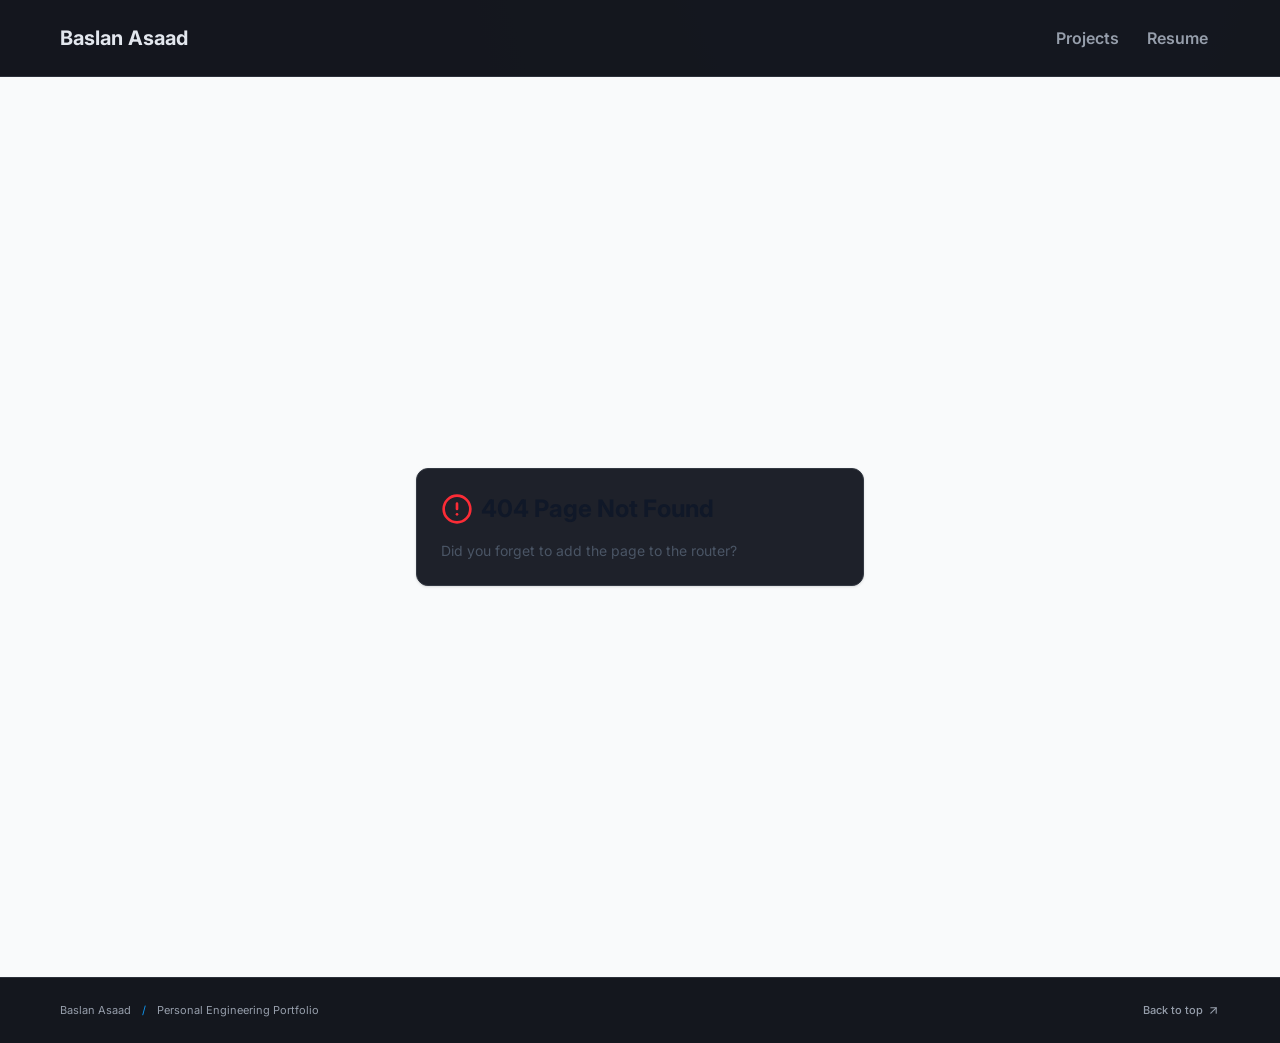
<file: index.html>
<!DOCTYPE html>
<html lang="en">
  <head>
    <!-- Google tag (gtag.js) -->
    <script async src="https://www.googletagmanager.com/gtag/js?id=G-X1XD92QFHP"></script>
    <script>
      // Only the public website may send events to the live property.
      window['ga-disable-G-X1XD92QFHP'] = !['baslan.dev', 'www.baslan.dev'].includes(window.location.hostname);
      window.dataLayer = window.dataLayer || [];
      function gtag(){dataLayer.push(arguments);}
      if (!window['ga-disable-G-X1XD92QFHP']) {
        gtag('js', new Date());
        gtag('config', 'G-X1XD92QFHP');
      }
    </script>
    <!-- End Google tag -->
    <meta charset="UTF-8" />
    <meta name="viewport" content="width=device-width, initial-scale=1.0, maximum-scale=1" />
    
    
    <meta name="robots" content="index, follow" />
    
    
    
    
    
    
    <link rel="icon" type="image/svg+xml" href="/favicon.svg?v=aurora" />
    <link rel="preconnect" href="https://fonts.googleapis.com">
    <link rel="preconnect" href="https://fonts.gstatic.com" crossorigin>
    <script type="module" crossorigin src="/assets/index-BkwrUGfi.js"></script>
    <link rel="stylesheet" crossorigin href="/assets/index-B_U7H2mW.css">
      
    
    
    
    
    
    
    
    
    
    
    
    
    
    
    
    
    
    
    
    
    
    
    
      <title>Baslan Asaad - Engineering Portfolio</title>
    <meta name="description" content="Explore Baslan&#39;s collection of projects." />
    <link rel="canonical" href="https://baslan.dev/" />
    <meta property="og:type" content="website" />
    <meta property="og:title" content="Baslan Asaad - Engineering Portfolio" />
    <meta property="og:description" content="Explore Baslan&#39;s collection of projects." />
    <meta property="og:url" content="https://baslan.dev/" />
    <meta property="og:image" content="https://baslan.dev/social/home.gif?v=51b712455f2e" />
    <meta property="og:image:secure_url" content="https://baslan.dev/social/home.gif?v=51b712455f2e" />
    <meta property="og:image:type" content="image/gif" />
    <meta property="og:image:width" content="1200" />
    <meta property="og:image:height" content="627" />
    <meta property="og:image:alt" content="The Baslan Asaad portfolio homepage, with its live project cards." />
    <meta property="og:image" content="https://baslan.dev/social/home.png?v=51b712455f2e" />
    <meta property="og:image:secure_url" content="https://baslan.dev/social/home.png?v=51b712455f2e" />
    <meta property="og:image:type" content="image/png" />
    <meta property="og:image:width" content="1200" />
    <meta property="og:image:height" content="627" />
    <meta property="og:image:alt" content="The Baslan Asaad portfolio homepage, with its live project cards." />
    <meta name="twitter:card" content="summary_large_image" />
    <meta name="twitter:title" content="Baslan Asaad - Engineering Portfolio" />
    <meta name="twitter:description" content="Explore Baslan&#39;s collection of projects." />
    <meta name="twitter:image" content="https://baslan.dev/social/home.png?v=51b712455f2e" />
    <meta name="twitter:image:alt" content="The Baslan Asaad portfolio homepage, with its live project cards." />
  </head>
  <body>
    <div id="root"></div>
  </body>
</html>
</file>
<file: assets/index-B_U7H2mW.css>
@import"https://fonts.googleapis.com/css2?family=DM+Mono:wght@400;500&family=Inter:wght@400;500;600;700&display=swap";.aurora-loader{position:absolute;inset:0;display:flex;flex-direction:column;align-items:center;justify-content:center;gap:20px;pointer-events:none}.aurora-loader-orb{position:relative;width:72px;height:72px}.aurora-loader-halo{position:absolute;inset:-20px;border-radius:50%;background:radial-gradient(ellipse at 30% 40%,hsl(var(--primary) / .3),transparent 65%),radial-gradient(ellipse at 70% 60%,hsl(var(--accent) / .16),transparent 65%);filter:blur(15px)}.aurora-loader-ring{position:relative;display:block;width:100%;height:100%;overflow:visible;animation:aurora-loader-turn 1.8s linear infinite}.aurora-loader-arc{stroke-dasharray:12 138.8;animation:aurora-loader-sweep 1.8s cubic-bezier(.45,0,.55,1) infinite}.aurora-loader-bloom{filter:blur(4px);opacity:.65}.aurora-loader-label{font-family:var(--app-font-mono);font-size:10px;letter-spacing:.12em;text-transform:uppercase;color:hsl(var(--muted-foreground))}@keyframes aurora-loader-turn{to{transform:rotate(360deg)}}@keyframes aurora-loader-sweep{0%{stroke-dasharray:12 138.8;stroke-dashoffset:0}50%{stroke-dasharray:105 45.8;stroke-dashoffset:-25}to{stroke-dasharray:12 138.8;stroke-dashoffset:-150.8}}@media(prefers-reduced-motion:reduce){.aurora-loader-ring,.aurora-loader-arc{animation:none!important}.aurora-loader-arc{stroke-dasharray:105 45.8}}.particle-field{position:relative;width:100%;height:100%;overflow:hidden;background-image:radial-gradient(ellipse at 40% 45%,color-mix(in srgb,var(--particle-tint) 11%,transparent),transparent 70%)}.particle-field-dot{position:absolute;border-radius:50%;background:var(--particle-color);box-shadow:0 0 7px var(--particle-color);animation:particle-field-drift var(--particle-duration) ease-in-out var(--particle-delay) infinite alternate}@keyframes particle-field-drift{0%{transform:translate(-3px,7px);opacity:.2}45%{opacity:.9}to{transform:translate(7px,-12px);opacity:.4}}@media(prefers-reduced-motion:reduce){.particle-field-dot{animation:none}}.td svg{--td-line: hsl(var(--border))}.td-ring{fill:none;stroke:hsl(var(--accent));stroke-width:1.5;transform-box:fill-box;transform-origin:center;opacity:0;animation:td-ring 8s linear infinite;filter:drop-shadow(0 0 4px hsl(var(--accent) / .8))}.td-ring2{animation-delay:.5s}@keyframes td-ring{0%,87%{opacity:0;transform:scale(.4)}88%{opacity:.9}to{opacity:0;transform:scale(3)}}.td-link{stroke-width:1.5;stroke-dasharray:3 5;animation:td-flow 1s linear infinite}@keyframes td-flow{to{stroke-dashoffset:-8}}.td-block{fill:hsl(var(--primary) / .22);stroke:hsl(var(--primary))}.td-squeeze .td-block{animation:td-pk 8s linear infinite}@keyframes td-pk{0%,22%{fill:hsl(var(--primary) / .22);stroke:hsl(var(--primary));filter:none}34%,to{fill:hsl(var(--accent) / .4);stroke:hsl(var(--accent));filter:drop-shadow(0 0 6px hsl(var(--accent) / .9))}}.td-tick{stroke:hsl(var(--primary) / .6);stroke-width:1}.td-squeeze .td-tick{animation:td-tick-color 8s linear infinite}@keyframes td-tick-color{0%,22%{stroke:hsl(var(--primary) / .6)}34%,to{stroke:hsl(var(--accent) / .8)}}.td-sd{fill:hsl(var(--primary) / .08);stroke:hsl(var(--primary) / .6)}.td-contact{fill:hsl(var(--primary) / .5)}.td-label{font:500 11px var(--app-font-mono);letter-spacing:.1em;fill:hsl(var(--foreground) / .9)}.td-note{font:400 12px var(--app-font-sans);fill:hsl(var(--muted-foreground))}.td-static{display:none}.td-static .td-block{fill:hsl(var(--accent) / .3);stroke:hsl(var(--accent))}.td-static .td-tick{stroke:hsl(var(--accent) / .6)}.td-sat{fill:none;stroke:hsl(var(--primary) / .7);stroke-width:1.4}.td-sat .td-body{fill:hsl(var(--primary) / .08);stroke:hsl(var(--primary));animation:td-onboard 8s linear infinite}@keyframes td-onboard{0%,20%,48%,to{fill:hsl(var(--primary) / .08);filter:none}30%,38%{fill:hsl(var(--accent) / .13);filter:drop-shadow(0 0 5px hsl(var(--accent) / .35))}}.td-mob{display:none}.td-move,.tdm-move,.td-squeeze{transform-box:fill-box}.td-squeeze{transform-origin:center;animation:td-squeeze 8s linear infinite}@keyframes td-squeeze{0%,20%{transform:scaleX(1)}38%,to{transform:scaleX(.3)}}.td-move{animation:td-move 8s linear infinite}@keyframes td-move{0%{transform:translate(0);opacity:0}6%{transform:translate(0);opacity:1}20%,40%{transform:translate(198px);opacity:1}88%{transform:translate(538px);opacity:1}96%,to{transform:translate(538px);opacity:0}}.tdm-move{animation:td-move-v 8s linear infinite}@keyframes td-move-v{0%{transform:translate(0);opacity:0}6%{transform:translate(0);opacity:1}20%,40%{transform:translateY(156px);opacity:1}88%{transform:translateY(352px);opacity:1}96%,to{transform:translateY(352px);opacity:0}}@media(max-width:639px){.td-desk{display:none}.td-mob{display:block}}@media(prefers-reduced-motion:reduce){.td-anim{display:none}.td-link,.td-sat .td-body{animation:none;filter:none}.td-static{display:inline}}.cubesat-connection-pulse{stroke-dasharray:10 90;stroke-linecap:round;filter:blur(3px) drop-shadow(0 0 5px currentColor);animation:cubesat-connection-flow 4s linear infinite;pointer-events:none}@keyframes cubesat-connection-flow{0%{stroke-dashoffset:110}to{stroke-dashoffset:10}}.cubesat-power-route-pulse{stroke-dasharray:18 582;animation-name:cubesat-power-route-flow}@keyframes cubesat-power-route-flow{0%{stroke-dashoffset:18}to{stroke-dashoffset:-582}}.cubesat-power-route-pulse-m{stroke-dasharray:18 1300;animation-name:cubesat-power-route-flow-m;animation-duration:9s}@keyframes cubesat-power-route-flow-m{0%{stroke-dashoffset:18}to{stroke-dashoffset:-1300}}@media(prefers-reduced-motion:reduce){.cubesat-connection-pulse{display:none;animation:none}}.pn-svg *{transform-box:fill-box}.pn-i,.pn-t,.pn-trail,.pn-los,.pn-hit{animation-duration:7s;animation-iteration-count:infinite;animation-timing-function:linear}.pn-i{animation-name:pn-synced-drone}.pn-t{animation-name:pn-synced-target}.pn-t.pn-hollow-target{animation-name:pn-synced-target,pn-target-hide}@keyframes pn-target-hide{0%{opacity:0}4%,79.999%{opacity:1}80%,to{opacity:0}}.pn-trail-t{animation-name:pn-synced-target-trail}.pn-trail-i{animation-name:pn-synced-drone-trail}.pn-hit{animation-name:pn-hit;transform-origin:center;opacity:0}.pn-los{animation-name:pn-los;opacity:0}.pn-l1{animation-name:pn-l1}.pn-l2{animation-name:pn-l2}.pn-l3{animation-name:pn-l3}.pn-l4{animation-name:pn-l4}.pn-svg .pn-drone-heading{transform-box:view-box;transform-origin:0 0;animation:pn-drone-heading 7s linear infinite}@keyframes pn-drone-heading{0%{transform:rotate(-27.15deg)}10%{transform:rotate(-24.29deg)}20%{transform:rotate(-21.29deg)}30%{transform:rotate(-18.17deg)}40%{transform:rotate(-14.93deg)}50%{transform:rotate(-11.59deg)}60%{transform:rotate(-8.17deg)}70%{transform:rotate(-4.69deg)}80%,to{transform:rotate(-1.18deg)}}@keyframes pn-hit{0%,79.999%{opacity:0;transform:scale(.3)}80%{opacity:.9;transform:scale(.3)}92%{opacity:0;transform:scale(2.4)}to{opacity:0}}@keyframes pn-l1{0%,16%{opacity:0}18%,92%{opacity:.55}97%,to{opacity:0}}@keyframes pn-l2{0%,32%{opacity:0}34%,92%{opacity:.55}97%,to{opacity:0}}@keyframes pn-l3{0%,48%{opacity:0}50%,92%{opacity:.55}97%,to{opacity:0}}@keyframes pn-l4{0%,64%{opacity:0}66%,92%{opacity:.55}97%,to{opacity:0}}@media(prefers-reduced-motion:reduce){.pn-t.pn-hollow-target{animation:none;opacity:1}.pn-svg .pn-drone-heading{animation:none;transform:rotate(-12.27deg)}.pn-i,.pn-t,.pn-trail,.pn-los,.pn-hit{animation:none}.pn-i{transform:translate(117px,-42.72px)}.pn-t{transform:translate(105px,24.48px)}.pn-trail{stroke-dashoffset:.4}.pn-los{opacity:.55}.pn-l4,.pn-hit{opacity:0}}.ev-cluster-demo{overflow:hidden;background:radial-gradient(ellipse at 18% 30%,#0f9af708,transparent 55%),radial-gradient(ellipse at 75% 65%,#02fa1f06,transparent 55%),hsl(var(--background))}.ev-demo-control{display:grid;place-items:center;width:38px;height:38px;color:hsl(var(--muted-foreground));border:1px solid hsl(var(--border));border-radius:7px;transition:color .2s,background .2s}.ev-demo-control:hover:not(:disabled){color:#0f9af7;background:#0f9af710}.ev-demo-control:disabled{opacity:.35;cursor:default}.ev-demo-control:focus-visible{outline:2px solid #0f9af7;outline-offset:3px}.ev-map-viewport{position:relative;overflow:hidden;height:clamp(280px,36vw,440px)}.ev-map-grid{position:absolute;inset:0;background-image:linear-gradient(#6687a022 1px,transparent 1px),linear-gradient(90deg,#6687a022 1px,transparent 1px);transition:background-size .35s ease,background-position .35s ease}.ev-map-svg{position:relative;width:100%;height:100%;cursor:grab;touch-action:none}.ev-map-dragging .ev-map-svg{cursor:grabbing}.ev-map-dragging .ev-map-grid{transition:none}.ev-location-marker{cursor:pointer;outline:none}.ev-location-marker:focus-visible>circle:last-of-type{stroke-width:4}.ev-marker-ring{opacity:0;transform-origin:0 0}.ev-location-marker:hover .ev-marker-ring,.ev-location-marker:focus-visible .ev-marker-ring{animation:ev-map-ring 1.2s ease-out infinite}.ev-location-marker:hover .ev-marker-ring-second,.ev-location-marker:focus-visible .ev-marker-ring-second{animation-delay:.4s}.ev-map-hint{position:absolute;bottom:14px;left:18px;font:500 9px/1.5 var(--app-font-mono);color:hsl(var(--muted-foreground));pointer-events:none}.ev-demo-site-detail{position:absolute;top:16px;left:16px;padding:18px;border:1px solid hsl(var(--border));border-radius:12px;background:hsl(var(--background) / .95)}@keyframes ev-map-ring{0%{transform:scale(1);opacity:.6}to{transform:scale(2.6);opacity:0}}.ev-hero-square{position:relative;aspect-ratio:1;overflow:hidden;border:1px solid hsl(var(--border));border-radius:16px;background-color:hsl(var(--background))}.ev-preview-label{position:absolute;bottom:18px;left:18px;right:18px;font:500 10px/1.4 var(--app-font-mono);text-transform:uppercase;color:hsl(var(--muted-foreground));pointer-events:none}.ev-wave-field{background-image:linear-gradient(#0f9af706 1px,transparent 1px),linear-gradient(90deg,#0f9af706 1px,transparent 1px),radial-gradient(ellipse at 60% 60%,#02fa1f0a,transparent 70%);background-size:36px 36px,36px 36px,auto}.ev-lightning-field{background-image:radial-gradient(ellipse at 50% 30%,#0f9af711,transparent 65%),radial-gradient(ellipse at 50% 80%,#02fa1f0d,transparent 65%)}.ev-lightning-fallback-bolt{animation:ev-lightning-sway 8s ease-in-out infinite;transform-origin:center}@keyframes ev-lightning-sway{0%,to{opacity:.8;transform:translate(-3px) scaleX(.95)}50%{opacity:.9;transform:translate(3px) scaleX(1.05)}}.ev-hero-wave{animation:ev-wave-drift 9s ease-in-out var(--ev-delay) infinite alternate;transform-origin:center}@keyframes ev-wave-drift{0%{transform:translate(-6px,-10px) rotate(-3deg) scale(1.06)}to{transform:translate(8px,10px) rotate(3deg) scale(1.1)}}@media(prefers-reduced-motion:reduce){.ev-hero-wave,.ev-marker-ring,.ev-lightning-fallback-bolt{animation:none!important}.ev-map-grid{transition:none}}@media(max-width:480px){.ev-preview-label{left:12px;right:12px;bottom:12px;font-size:8px}.ev-hero-square{border-radius:12px}}@layer components;@layer properties{@supports (((-webkit-hyphens:none)) and (not (margin-trim:inline))) or ((-moz-orient:inline) and (not (color:rgb(from red r g b)))){*,:before,:after,::backdrop{--tw-rotate-x:initial;--tw-rotate-y:initial;--tw-rotate-z:initial;--tw-skew-x:initial;--tw-skew-y:initial;--tw-space-y-reverse:0;--tw-space-x-reverse:0;--tw-divide-y-reverse:0;--tw-border-style:solid;--tw-leading:initial;--tw-font-weight:initial;--tw-tracking:initial;--tw-shadow:0 0 #0000;--tw-shadow-color:initial;--tw-shadow-alpha:100%;--tw-inset-shadow:0 0 #0000;--tw-inset-shadow-color:initial;--tw-inset-shadow-alpha:100%;--tw-ring-color:initial;--tw-ring-shadow:0 0 #0000;--tw-inset-ring-color:initial;--tw-inset-ring-shadow:0 0 #0000;--tw-ring-inset:initial;--tw-ring-offset-width:0px;--tw-ring-offset-color:#fff;--tw-ring-offset-shadow:0 0 #0000;--tw-blur:initial;--tw-brightness:initial;--tw-contrast:initial;--tw-grayscale:initial;--tw-hue-rotate:initial;--tw-invert:initial;--tw-opacity:initial;--tw-saturate:initial;--tw-sepia:initial;--tw-drop-shadow:initial;--tw-drop-shadow-color:initial;--tw-drop-shadow-alpha:100%;--tw-drop-shadow-size:initial;--tw-duration:initial;--tw-ease:initial;--tw-translate-x:0;--tw-translate-y:0;--tw-translate-z:0;--tw-content:"";--tw-animation-delay:0s;--tw-animation-direction:normal;--tw-animation-duration:initial;--tw-animation-fill-mode:none;--tw-animation-iteration-count:1;--tw-enter-blur:0;--tw-enter-opacity:1;--tw-enter-rotate:0;--tw-enter-scale:1;--tw-enter-translate-x:0;--tw-enter-translate-y:0;--tw-exit-blur:0;--tw-exit-opacity:1;--tw-exit-rotate:0;--tw-exit-scale:1;--tw-exit-translate-x:0;--tw-exit-translate-y:0}}}@layer theme{:root,:host{--color-red-50:oklch(97.1% .013 17.38);--color-red-300:oklch(80.8% .114 19.571);--color-red-400:oklch(70.4% .191 22.216);--color-red-500:oklch(63.7% .237 25.331);--color-red-600:oklch(57.7% .245 27.325);--color-gray-50:oklch(98.5% .002 247.839);--color-gray-100:oklch(96.7% .003 264.542);--color-gray-600:oklch(44.6% .03 256.802);--color-gray-700:oklch(37.3% .034 259.733);--color-gray-800:oklch(27.8% .033 256.848);--color-gray-900:oklch(21% .034 264.665);--color-white:#fff;--spacing:.25rem;--container-md:28rem;--container-lg:32rem;--text-xs:.75rem;--text-xs--line-height:calc(1 / .75);--text-sm:.875rem;--text-sm--line-height:calc(1.25 / .875);--text-base:1rem;--text-base--line-height: 1.5 ;--text-lg:1.125rem;--text-lg--line-height:calc(1.75 / 1.125);--text-xl:1.25rem;--text-xl--line-height:calc(1.75 / 1.25);--text-2xl:1.5rem;--text-2xl--line-height:calc(2 / 1.5);--text-5xl:3rem;--text-5xl--line-height:1;--text-7xl:4.5rem;--text-7xl--line-height:1;--font-weight-medium:500;--font-weight-semibold:600;--font-weight-bold:700;--tracking-normal:0em;--leading-tight:1.25;--leading-relaxed:1.625;--radius-2xl:1rem;--ease-out:cubic-bezier(0, 0, .2, 1);--default-transition-duration:.15s;--default-transition-timing-function:cubic-bezier(.4, 0, .2, 1);--default-font-family:var(--app-font-sans);--default-mono-font-family:var(--app-font-mono)}}@layer base{*,:after,:before,::backdrop{box-sizing:border-box;border:0 solid;margin:0;padding:0}::file-selector-button{box-sizing:border-box;border:0 solid;margin:0;padding:0}html,:host{-webkit-text-size-adjust:100%;tab-size:4;line-height:1.5;font-family:var(--default-font-family,-apple-system, BlinkMacSystemFont, "Segoe UI", Roboto, "Helvetica Neue", "Noto Sans", Arial, sans-serif, "Apple Color Emoji", "Segoe UI Emoji", "Segoe UI Symbol", "Noto Color Emoji");font-feature-settings:var(--default-font-feature-settings,normal);font-variation-settings:var(--default-font-variation-settings,normal);-webkit-tap-highlight-color:transparent}hr{height:0;color:inherit;border-top-width:1px}abbr:where([title]){-webkit-text-decoration:underline dotted;text-decoration:underline dotted}h1,h2,h3,h4,h5,h6{font-size:inherit;font-weight:inherit}a{color:inherit;-webkit-text-decoration:inherit;text-decoration:inherit}b,strong{font-weight:bolder}code,kbd,samp,pre{font-family:var(--default-mono-font-family,ui-monospace, SFMono-Regular, Menlo, Monaco, Consolas, "Liberation Mono", "Courier New", monospace);font-feature-settings:var(--default-mono-font-feature-settings,normal);font-variation-settings:var(--default-mono-font-variation-settings,normal);font-size:1em}small{font-size:80%}sub,sup{vertical-align:baseline;font-size:75%;line-height:0;position:relative}sub{bottom:-.25em}sup{top:-.5em}table{text-indent:0;border-color:inherit;border-collapse:collapse}:-moz-focusring:where(:not(iframe)){outline:auto}progress{vertical-align:baseline}summary{display:list-item}ol,ul,menu{list-style:none}img,svg,video,canvas,audio,iframe,embed,object{vertical-align:middle;display:block}img,video{max-width:100%;height:auto}button,input,select,optgroup,textarea{font:inherit;font-feature-settings:inherit;font-variation-settings:inherit;letter-spacing:inherit;color:inherit;opacity:1;background-color:#0000;border-radius:0}::file-selector-button{font:inherit;font-feature-settings:inherit;font-variation-settings:inherit;letter-spacing:inherit;color:inherit;opacity:1;background-color:#0000;border-radius:0}:where(select:is([multiple],[size])) optgroup{font-weight:bolder}:where(select:is([multiple],[size])) optgroup option{padding-inline-start:20px}::file-selector-button{margin-inline-end:4px}::placeholder{opacity:1}@supports (not ((-webkit-appearance:-apple-pay-button))) or (contain-intrinsic-size:1px){::placeholder{color:currentColor}@supports (color:color-mix(in lab,red,red)){::placeholder{color:color-mix(in oklab,currentcolor 50%,transparent)}}}textarea{resize:vertical}::-webkit-search-decoration{-webkit-appearance:none}::-webkit-date-and-time-value{min-height:1lh;text-align:inherit}::-webkit-datetime-edit{display:inline-flex}::-webkit-datetime-edit-fields-wrapper{padding:0}::-webkit-datetime-edit{padding-block:0}::-webkit-datetime-edit-year-field{padding-block:0}::-webkit-datetime-edit-month-field{padding-block:0}::-webkit-datetime-edit-day-field{padding-block:0}::-webkit-datetime-edit-hour-field{padding-block:0}::-webkit-datetime-edit-minute-field{padding-block:0}::-webkit-datetime-edit-second-field{padding-block:0}::-webkit-datetime-edit-millisecond-field{padding-block:0}::-webkit-datetime-edit-meridiem-field{padding-block:0}::-webkit-calendar-picker-indicator{line-height:1}:-moz-ui-invalid{box-shadow:none}button,input:where([type=button],[type=reset],[type=submit]){appearance:button}::file-selector-button{appearance:button}::-webkit-inner-spin-button{height:auto}::-webkit-outer-spin-button{height:auto}[hidden]:where(:not([hidden=until-found])){display:none!important}*{border-color:hsl(var(--border))}html{scroll-behavior:smooth}body{background-color:hsl(var(--background));font-family:var(--app-font-sans);color:hsl(var(--foreground));-webkit-font-smoothing:antialiased;-moz-osx-font-smoothing:grayscale;background-image:radial-gradient(ellipse at 75% -12%,hsl(var(--primary) / .12),transparent 42%);min-width:320px}button,a,input{-webkit-tap-highlight-color:transparent}button:focus-visible,a:focus-visible,input:focus-visible{outline:2px solid hsl(var(--primary));outline-offset:4px}::selection{color:hsl(var(--background));background:hsl(var(--primary))}}@layer utilities{.pointer-events-auto{pointer-events:auto}.pointer-events-none{pointer-events:none}.visible{visibility:visible}.sr-only{clip-path:inset(50%);white-space:nowrap;border-width:0;width:1px;height:1px;margin:-1px;padding:0;position:absolute;overflow:hidden}.absolute{position:absolute}.fixed{position:fixed}.relative{position:relative}.static{position:static}.inset-0{inset:0}.top-0{top:0}.top-2{top:calc(var(--spacing) * 2)}.top-3{top:calc(var(--spacing) * 3)}.right-2{right:calc(var(--spacing) * 2)}.left-0{left:0}.isolate{isolation:isolate}.z-10{z-index:10}.z-20{z-index:20}.z-50{z-index:50}.z-\[1\]{z-index:1}.z-\[100\]{z-index:100}.container{width:100%}@media(min-width:40rem){.container{max-width:40rem}}@media(min-width:48rem){.container{max-width:48rem}}@media(min-width:64rem){.container{max-width:64rem}}@media(min-width:80rem){.container{max-width:80rem}}@media(min-width:96rem){.container{max-width:96rem}}.m-0{margin:0}.mx-2{margin-inline:calc(var(--spacing) * 2)}.mx-4{margin-inline:calc(var(--spacing) * 4)}.mx-auto{margin-inline:auto}.mt-1{margin-top:var(--spacing)}.mt-2{margin-top:calc(var(--spacing) * 2)}.mt-3{margin-top:calc(var(--spacing) * 3)}.mt-4{margin-top:calc(var(--spacing) * 4)}.mt-5{margin-top:calc(var(--spacing) * 5)}.mt-6{margin-top:calc(var(--spacing) * 6)}.mt-7{margin-top:calc(var(--spacing) * 7)}.mt-8{margin-top:calc(var(--spacing) * 8)}.mt-\[60px\]{margin-top:60px}.mt-auto{margin-top:auto}.mb-0\.5{margin-bottom:calc(var(--spacing) * .5)}.mb-2{margin-bottom:calc(var(--spacing) * 2)}.mb-3{margin-bottom:calc(var(--spacing) * 3)}.mb-4{margin-bottom:calc(var(--spacing) * 4)}.mb-5{margin-bottom:calc(var(--spacing) * 5)}.mb-6{margin-bottom:calc(var(--spacing) * 6)}.mb-8{margin-bottom:calc(var(--spacing) * 8)}.ml-auto{margin-left:auto}.block{display:block}.flex{display:flex}.grid{display:grid}.hidden{display:none}.inline-flex{display:inline-flex}.table{display:table}.aspect-\[31\/20\]{aspect-ratio:31/20}.aspect-\[360\/176\]{aspect-ratio:360/176}.h-4{height:calc(var(--spacing) * 4)}.h-8{height:calc(var(--spacing) * 8)}.h-9{height:calc(var(--spacing) * 9)}.h-10{height:calc(var(--spacing) * 10)}.h-16{height:calc(var(--spacing) * 16)}.h-\[3px\]{height:3px}.h-\[76px\]{height:76px}.h-\[176px\]{height:176px}.h-auto{height:auto}.h-full{height:100%}.max-h-\[340px\]{max-height:340px}.max-h-\[640px\]{max-height:640px}.max-h-\[680px\]{max-height:680px}.max-h-screen{max-height:100vh}.min-h-0{min-height:0}.min-h-\[100dvh\]{min-height:100dvh}.min-h-screen{min-height:100vh}.w-4{width:calc(var(--spacing) * 4)}.w-8{width:calc(var(--spacing) * 8)}.w-9{width:calc(var(--spacing) * 9)}.w-12{width:calc(var(--spacing) * 12)}.w-16{width:calc(var(--spacing) * 16)}.w-24{width:calc(var(--spacing) * 24)}.w-28{width:calc(var(--spacing) * 28)}.w-\[200\%\]{width:200%}.w-auto{width:auto}.w-fit{width:fit-content}.w-full{width:100%}.max-w-\[210px\]{max-width:210px}.max-w-\[360px\]{max-width:360px}.max-w-\[640px\]{max-width:640px}.max-w-\[720px\]{max-width:720px}.max-w-\[790px\]{max-width:790px}.max-w-\[850px\]{max-width:850px}.max-w-\[860px\]{max-width:860px}.max-w-\[920px\]{max-width:920px}.max-w-full{max-width:100%}.max-w-lg{max-width:var(--container-lg)}.max-w-md{max-width:var(--container-md)}.max-w-none{max-width:none}.min-w-0{min-width:0}.min-w-\[420px\]{min-width:420px}.flex-1{flex:1}.shrink-0{flex-shrink:0}.origin-\[--radix-tooltip-content-transform-origin\]{transform-origin:--radix-tooltip-content-transform-origin}.transform{transform:var(--tw-rotate-x,) var(--tw-rotate-y,) var(--tw-rotate-z,) var(--tw-skew-x,) var(--tw-skew-y,)}.animate-in{animation:enter var(--tw-animation-duration,var(--tw-duration,.15s))var(--tw-ease,ease)var(--tw-animation-delay,0s)var(--tw-animation-iteration-count,1)var(--tw-animation-direction,normal)var(--tw-animation-fill-mode,none)}.cursor-grab{cursor:grab}.resize{resize:both}.scroll-mt-6{scroll-margin-top:calc(var(--spacing) * 6)}.list-none{list-style-type:none}.auto-rows-\[1fr\]{grid-auto-rows:1fr}.grid-cols-1{grid-template-columns:repeat(1,minmax(0,1fr))}.grid-cols-2{grid-template-columns:repeat(2,minmax(0,1fr))}.grid-cols-3{grid-template-columns:repeat(3,minmax(0,1fr))}.grid-cols-\[minmax\(0\,1fr\)_auto\]{grid-template-columns:minmax(0,1fr) auto}.flex-col{flex-direction:column}.flex-col-reverse{flex-direction:column-reverse}.flex-wrap{flex-wrap:wrap}.items-baseline{align-items:baseline}.items-center{align-items:center}.items-end{align-items:flex-end}.items-start{align-items:flex-start}.items-stretch{align-items:stretch}.justify-between{justify-content:space-between}.justify-center{justify-content:center}.gap-1{gap:var(--spacing)}.gap-1\.5{gap:calc(var(--spacing) * 1.5)}.gap-2{gap:calc(var(--spacing) * 2)}.gap-2\.5{gap:calc(var(--spacing) * 2.5)}.gap-3{gap:calc(var(--spacing) * 3)}.gap-4{gap:calc(var(--spacing) * 4)}.gap-5{gap:calc(var(--spacing) * 5)}.gap-6{gap:calc(var(--spacing) * 6)}.gap-8{gap:calc(var(--spacing) * 8)}.gap-9{gap:calc(var(--spacing) * 9)}.gap-px{gap:1px}:where(.space-y-1\.5>:not(:last-child)){--tw-space-y-reverse:0;margin-block-start:calc(calc(var(--spacing) * 1.5) * var(--tw-space-y-reverse));margin-block-end:calc(calc(var(--spacing) * 1.5) * calc(1 - var(--tw-space-y-reverse)))}.gap-x-6{column-gap:calc(var(--spacing) * 6)}:where(.space-x-4>:not(:last-child)){--tw-space-x-reverse:0;margin-inline-start:calc(calc(var(--spacing) * 4) * var(--tw-space-x-reverse));margin-inline-end:calc(calc(var(--spacing) * 4) * calc(1 - var(--tw-space-x-reverse)))}.gap-y-2{row-gap:calc(var(--spacing) * 2)}:where(.divide-y>:not(:last-child)){--tw-divide-y-reverse:0;border-bottom-style:var(--tw-border-style);border-top-style:var(--tw-border-style);border-top-width:calc(1px * var(--tw-divide-y-reverse));border-bottom-width:calc(1px * calc(1 - var(--tw-divide-y-reverse)))}:where(.divide-border\/80>:not(:last-child)){border-color:hsl(var(--border))}@supports (color:color-mix(in lab,red,red)){:where(.divide-border\/80>:not(:last-child)){border-color:color-mix(in oklab,hsl(var(--border)) 80%,transparent)}}.self-center{align-self:center}.justify-self-center{justify-self:center}.overflow-auto{overflow:auto}.overflow-hidden{overflow:hidden}.overflow-x-auto{overflow-x:auto}.rounded{border-radius:.25rem}.rounded-2xl{border-radius:var(--radius-2xl)}.rounded-full{border-radius:3.40282e38px}.rounded-lg{border-radius:var(--radius)}.rounded-md{border-radius:calc(var(--radius) - 2px)}.rounded-sm{border-radius:calc(var(--radius) - 4px)}.rounded-xl{border-radius:calc(var(--radius) + 4px)}.rounded-t-2xl{border-top-left-radius:var(--radius-2xl);border-top-right-radius:var(--radius-2xl)}.border{border-style:var(--tw-border-style);border-width:1px}.border-t{border-top-style:var(--tw-border-style);border-top-width:1px}.border-b{border-bottom-style:var(--tw-border-style);border-bottom-width:1px}.border-l{border-left-style:var(--tw-border-style);border-left-width:1px}.border-dashed{--tw-border-style:dashed;border-style:dashed}.\!border-\[hsl\(var\(--accent\)\)\]{border-color:hsl(var(--accent))!important}.border-\[hsl\(var\(--primary\)\)\]{border-color:hsl(var(--primary))}.border-border,.border-border\/70{border-color:hsl(var(--border))}@supports (color:color-mix(in lab,red,red)){.border-border\/70{border-color:color-mix(in oklab,hsl(var(--border)) 70%,transparent)}}.border-border\/80{border-color:hsl(var(--border))}@supports (color:color-mix(in lab,red,red)){.border-border\/80{border-color:color-mix(in oklab,hsl(var(--border)) 80%,transparent)}}.border-border\/90{border-color:hsl(var(--border))}@supports (color:color-mix(in lab,red,red)){.border-border\/90{border-color:color-mix(in oklab,hsl(var(--border)) 90%,transparent)}}.border-destructive{border-color:hsl(var(--destructive))}.border-foreground\/70{border-color:hsl(var(--foreground))}@supports (color:color-mix(in lab,red,red)){.border-foreground\/70{border-color:color-mix(in oklab,hsl(var(--foreground)) 70%,transparent)}}.border-transparent{border-color:#0000}.bg-\[\#354f67\]{background-color:#354f67}.bg-\[\#633b40\]{background-color:#633b40}.bg-\[\#62572f\]{background-color:#62572f}.bg-\[hsl\(var\(--background\)\/\.5\)\]{background-color:hsl(var(--background)/.5)}.bg-\[hsl\(var\(--background\)\/\.7\)\]{background-color:hsl(var(--background)/.7)}.bg-\[hsl\(var\(--background\)\/\.94\)\]{background-color:hsl(var(--background)/.94)}.bg-\[hsl\(var\(--muted\)\/\.35\)\]{background-color:hsl(var(--muted)/.35)}.bg-\[hsl\(var\(--primary\)\/\.12\)\]{background-color:hsl(var(--primary)/.12)}.bg-\[hsl\(var\(--primary\)\/\.14\)\]{background-color:hsl(var(--primary)/.14)}.bg-background{background-color:hsl(var(--background))}.bg-border{background-color:hsl(var(--border))}.bg-card,.bg-card\/40{background-color:hsl(var(--card))}@supports (color:color-mix(in lab,red,red)){.bg-card\/40{background-color:color-mix(in oklab,hsl(var(--card)) 40%,transparent)}}.bg-card\/50{background-color:hsl(var(--card))}@supports (color:color-mix(in lab,red,red)){.bg-card\/50{background-color:color-mix(in oklab,hsl(var(--card)) 50%,transparent)}}.bg-card\/65{background-color:hsl(var(--card))}@supports (color:color-mix(in lab,red,red)){.bg-card\/65{background-color:color-mix(in oklab,hsl(var(--card)) 65%,transparent)}}.bg-card\/70{background-color:hsl(var(--card))}@supports (color:color-mix(in lab,red,red)){.bg-card\/70{background-color:color-mix(in oklab,hsl(var(--card)) 70%,transparent)}}.bg-destructive{background-color:hsl(var(--destructive))}.bg-gray-50{background-color:var(--color-gray-50)}.bg-gray-100{background-color:var(--color-gray-100)}.bg-gray-900{background-color:var(--color-gray-900)}.bg-primary{background-color:hsl(var(--primary))}.bg-transparent{background-color:#0000}.bg-\[radial-gradient\(ellipse_at_center\,hsl\(var\(--primary\)\/\.12\)\,transparent_75\%\)\]{background-image:radial-gradient(ellipse at center,hsl(var(--primary)/.12),transparent 75%)}.object-contain{object-fit:contain}.object-cover{object-fit:cover}.p-1{padding:var(--spacing)}.p-2{padding:calc(var(--spacing) * 2)}.p-3{padding:calc(var(--spacing) * 3)}.p-4{padding:calc(var(--spacing) * 4)}.p-5{padding:calc(var(--spacing) * 5)}.p-6{padding:calc(var(--spacing) * 6)}.\!px-0{padding-inline:0!important}.px-1{padding-inline:var(--spacing)}.px-2{padding-inline:calc(var(--spacing) * 2)}.px-2\.5{padding-inline:calc(var(--spacing) * 2.5)}.px-3{padding-inline:calc(var(--spacing) * 3)}.px-3\.5{padding-inline:calc(var(--spacing) * 3.5)}.px-4{padding-inline:calc(var(--spacing) * 4)}.px-5{padding-inline:calc(var(--spacing) * 5)}.px-12{padding-inline:calc(var(--spacing) * 12)}.px-16{padding-inline:calc(var(--spacing) * 16)}.py-1\.5{padding-block:calc(var(--spacing) * 1.5)}.py-2{padding-block:calc(var(--spacing) * 2)}.py-2\.5{padding-block:calc(var(--spacing) * 2.5)}.py-3{padding-block:calc(var(--spacing) * 3)}.py-4{padding-block:calc(var(--spacing) * 4)}.py-5{padding-block:calc(var(--spacing) * 5)}.py-6{padding-block:calc(var(--spacing) * 6)}.py-8{padding-block:calc(var(--spacing) * 8)}.py-10{padding-block:calc(var(--spacing) * 10)}.py-12{padding-block:calc(var(--spacing) * 12)}.py-16{padding-block:calc(var(--spacing) * 16)}.pt-0{padding-top:0}.pt-3\.5{padding-top:calc(var(--spacing) * 3.5)}.pt-6{padding-top:calc(var(--spacing) * 6)}.pt-8{padding-top:calc(var(--spacing) * 8)}.pt-10{padding-top:calc(var(--spacing) * 10)}.pt-12{padding-top:calc(var(--spacing) * 12)}.pr-8{padding-right:calc(var(--spacing) * 8)}.pb-2{padding-bottom:calc(var(--spacing) * 2)}.pb-4{padding-bottom:calc(var(--spacing) * 4)}.pb-10{padding-bottom:calc(var(--spacing) * 10)}.pb-12{padding-bottom:calc(var(--spacing) * 12)}.pb-20{padding-bottom:calc(var(--spacing) * 20)}.pb-24{padding-bottom:calc(var(--spacing) * 24)}.pl-4{padding-left:calc(var(--spacing) * 4)}.text-center{text-align:center}.text-left{text-align:left}.font-mono{font-family:var(--app-font-mono)}.text-2xl{font-size:var(--text-2xl);line-height:var(--tw-leading,var(--text-2xl--line-height))}.text-5xl{font-size:var(--text-5xl);line-height:var(--tw-leading,var(--text-5xl--line-height))}.text-base{font-size:var(--text-base);line-height:var(--tw-leading,var(--text-base--line-height))}.text-lg{font-size:var(--text-lg);line-height:var(--tw-leading,var(--text-lg--line-height))}.text-sm{font-size:var(--text-sm);line-height:var(--tw-leading,var(--text-sm--line-height))}.text-xl{font-size:var(--text-xl);line-height:var(--tw-leading,var(--text-xl--line-height))}.text-xs{font-size:var(--text-xs);line-height:var(--tw-leading,var(--text-xs--line-height))}.text-\[8px\]{font-size:8px}.text-\[9px\]{font-size:9px}.text-\[10px\]{font-size:10px}.text-\[11px\]{font-size:11px}.text-\[12px\]{font-size:12px}.text-\[13px\]{font-size:13px}.text-\[14px\]{font-size:14px}.text-\[15px\]{font-size:15px}.text-\[17px\]{font-size:17px}.text-\[18px\]{font-size:18px}.text-\[22px\]{font-size:22px}.text-\[28px\]{font-size:28px}.text-\[clamp\(2\.6rem\,8vw\,6\.5rem\)\]{font-size:clamp(2.6rem,8vw,6.5rem)}.text-\[clamp\(3\.4rem\,10vw\,8rem\)\]{font-size:clamp(3.4rem,10vw,8rem)}.text-\[clamp\(3\.6rem\,10vw\,8rem\)\]{font-size:clamp(3.6rem,10vw,8rem)}.text-\[clamp\(3rem\,9vw\,7rem\)\]{font-size:clamp(3rem,9vw,7rem)}.leading-\[1\.05\]{--tw-leading:1.05;line-height:1.05}.leading-\[1\.6\]{--tw-leading:1.6;line-height:1.6}.leading-\[1\.7\]{--tw-leading:1.7;line-height:1.7}.leading-\[1\.8\]{--tw-leading:1.8;line-height:1.8}.leading-\[1\.9\]{--tw-leading:1.9;line-height:1.9}.leading-\[1\.12\]{--tw-leading:1.12;line-height:1.12}.leading-none{--tw-leading:1;line-height:1}.leading-relaxed{--tw-leading:var(--leading-relaxed);line-height:var(--leading-relaxed)}.leading-tight{--tw-leading:var(--leading-tight);line-height:var(--leading-tight)}.font-bold{--tw-font-weight:var(--font-weight-bold);font-weight:var(--font-weight-bold)}.font-medium{--tw-font-weight:var(--font-weight-medium);font-weight:var(--font-weight-medium)}.font-semibold{--tw-font-weight:var(--font-weight-semibold);font-weight:var(--font-weight-semibold)}.tracking-\[\.12em\]{--tw-tracking:.12em;letter-spacing:.12em}.tracking-normal{--tw-tracking:var(--tracking-normal);letter-spacing:var(--tracking-normal)}.whitespace-nowrap{white-space:nowrap}.\!text-\[hsl\(var\(--accent\)\)\]{color:hsl(var(--accent))!important}.text-\[\#dceaf6\]{color:#dceaf6}.text-\[\#f2dadd\]{color:#f2dadd}.text-\[\#f4e8b9\]{color:#f4e8b9}.text-\[hsl\(var\(--accent\)\)\]{color:hsl(var(--accent))}.text-\[hsl\(var\(--primary\)\)\]{color:hsl(var(--primary))}.text-card-foreground{color:hsl(var(--card-foreground))}.text-destructive-foreground{color:hsl(var(--destructive-foreground))}.text-foreground,.text-foreground\/50{color:hsl(var(--foreground))}@supports (color:color-mix(in lab,red,red)){.text-foreground\/50{color:color-mix(in oklab,hsl(var(--foreground)) 50%,transparent)}}.text-gray-600{color:var(--color-gray-600)}.text-gray-800{color:var(--color-gray-800)}.text-gray-900{color:var(--color-gray-900)}.text-muted-foreground,.text-muted-foreground\/70{color:hsl(var(--muted-foreground))}@supports (color:color-mix(in lab,red,red)){.text-muted-foreground\/70{color:color-mix(in oklab,hsl(var(--muted-foreground)) 70%,transparent)}}.text-muted-foreground\/75{color:hsl(var(--muted-foreground))}@supports (color:color-mix(in lab,red,red)){.text-muted-foreground\/75{color:color-mix(in oklab,hsl(var(--muted-foreground)) 75%,transparent)}}.text-primary-foreground{color:hsl(var(--primary-foreground))}.text-red-500{color:var(--color-red-500)}.text-white{color:var(--color-white)}.uppercase{text-transform:uppercase}.opacity-0{opacity:0}.opacity-90{opacity:.9}.shadow{--tw-shadow:0 1px 3px 0 var(--tw-shadow-color,#0000001a), 0 1px 2px -1px var(--tw-shadow-color,#0000001a);box-shadow:var(--tw-inset-shadow),var(--tw-inset-ring-shadow),var(--tw-ring-offset-shadow),var(--tw-ring-shadow),var(--tw-shadow)}.shadow-lg{--tw-shadow:0 10px 15px -3px var(--tw-shadow-color,#0000001a), 0 4px 6px -4px var(--tw-shadow-color,#0000001a);box-shadow:var(--tw-inset-shadow),var(--tw-inset-ring-shadow),var(--tw-ring-offset-shadow),var(--tw-ring-shadow),var(--tw-shadow)}.ring{--tw-ring-shadow:var(--tw-ring-inset,) 0 0 0 calc(1px + var(--tw-ring-offset-width)) var(--tw-ring-color,currentcolor);box-shadow:var(--tw-inset-shadow),var(--tw-inset-ring-shadow),var(--tw-ring-offset-shadow),var(--tw-ring-shadow),var(--tw-shadow)}.ring-offset-background{--tw-ring-offset-color:hsl(var(--background))}.blur{--tw-blur:blur(8px);filter:var(--tw-blur,) var(--tw-brightness,) var(--tw-contrast,) var(--tw-grayscale,) var(--tw-hue-rotate,) var(--tw-invert,) var(--tw-saturate,) var(--tw-sepia,) var(--tw-drop-shadow,)}.filter{filter:var(--tw-blur,) var(--tw-brightness,) var(--tw-contrast,) var(--tw-grayscale,) var(--tw-hue-rotate,) var(--tw-invert,) var(--tw-saturate,) var(--tw-sepia,) var(--tw-drop-shadow,)}.transition{transition-property:color,background-color,border-color,outline-color,text-decoration-color,fill,stroke,--tw-gradient-from,--tw-gradient-via,--tw-gradient-to,opacity,box-shadow,transform,translate,scale,rotate,filter,-webkit-backdrop-filter,backdrop-filter,display,content-visibility,overlay,pointer-events;transition-timing-function:var(--tw-ease,var(--default-transition-timing-function));transition-duration:var(--tw-duration,var(--default-transition-duration))}.transition-\[color\,background-color\,border-color\,box-shadow\]{transition-property:color,background-color,border-color,box-shadow;transition-timing-function:var(--tw-ease,var(--default-transition-timing-function));transition-duration:var(--tw-duration,var(--default-transition-duration))}.transition-\[color\,background-color\,box-shadow\]{transition-property:color,background-color,box-shadow;transition-timing-function:var(--tw-ease,var(--default-transition-timing-function));transition-duration:var(--tw-duration,var(--default-transition-duration))}.transition-all{transition-property:all;transition-timing-function:var(--tw-ease,var(--default-transition-timing-function));transition-duration:var(--tw-duration,var(--default-transition-duration))}.transition-colors{transition-property:color,background-color,border-color,outline-color,text-decoration-color,fill,stroke,--tw-gradient-from,--tw-gradient-via,--tw-gradient-to;transition-timing-function:var(--tw-ease,var(--default-transition-timing-function));transition-duration:var(--tw-duration,var(--default-transition-duration))}.transition-opacity{transition-property:opacity;transition-timing-function:var(--tw-ease,var(--default-transition-timing-function));transition-duration:var(--tw-duration,var(--default-transition-duration))}.transition-transform{transition-property:transform,translate,scale,rotate;transition-timing-function:var(--tw-ease,var(--default-transition-timing-function));transition-duration:var(--tw-duration,var(--default-transition-duration))}.duration-200{--tw-duration:.2s;transition-duration:.2s}.duration-300{--tw-duration:.3s;transition-duration:.3s}.ease-out{--tw-ease:var(--ease-out);transition-timing-function:var(--ease-out)}.fade-in-0{--tw-enter-opacity:0}.outline-none{--tw-outline-style:none;outline-style:none}.zoom-in-95{--tw-enter-scale:.95}.running{animation-play-state:running}@media(hover:hover){.group-hover\:translate-x-0\.5:is(:where(.group):hover *){--tw-translate-x:calc(var(--spacing) * .5);translate:var(--tw-translate-x) var(--tw-translate-y)}.group-hover\:-translate-y-0\.5:is(:where(.group):hover *){--tw-translate-y:calc(var(--spacing) * -.5);translate:var(--tw-translate-x) var(--tw-translate-y)}.group-hover\:text-\[hsl\(var\(--primary\)\)\]:is(:where(.group):hover *){color:hsl(var(--primary))}.group-hover\:opacity-100:is(:where(.group):hover *){opacity:1}}.group-\[\.destructive\]\:border-muted\/40:is(:where(.group).destructive *){border-color:hsl(var(--muted))}@supports (color:color-mix(in lab,red,red)){.group-\[\.destructive\]\:border-muted\/40:is(:where(.group).destructive *){border-color:color-mix(in oklab,hsl(var(--muted)) 40%,transparent)}}.group-\[\.destructive\]\:text-red-300:is(:where(.group).destructive *){color:var(--color-red-300)}.placeholder\:text-muted-foreground\/75::placeholder{color:hsl(var(--muted-foreground))}@supports (color:color-mix(in lab,red,red)){.placeholder\:text-muted-foreground\/75::placeholder{color:color-mix(in oklab,hsl(var(--muted-foreground)) 75%,transparent)}}.after\:absolute:after{content:var(--tw-content);position:absolute}.after\:inset-0:after{content:var(--tw-content);inset:0}.after\:rounded-2xl:after{content:var(--tw-content);border-radius:var(--radius-2xl)}.focus-within\:border-\[hsl\(var\(--primary\)\/\.7\)\]:focus-within{border-color:hsl(var(--primary)/.7)}@media(hover:hover){.hover\:border-\[hsl\(var\(--primary\)\)\]:hover{border-color:hsl(var(--primary))}.hover\:border-\[hsl\(var\(--primary\)\/\.5\)\]:hover{border-color:hsl(var(--primary)/.5)}.hover\:border-\[hsl\(var\(--primary\)\/\.6\)\]:hover{border-color:hsl(var(--primary)/.6)}.hover\:border-primary\/60:hover{border-color:hsl(var(--primary))}@supports (color:color-mix(in lab,red,red)){.hover\:border-primary\/60:hover{border-color:color-mix(in oklab,hsl(var(--primary)) 60%,transparent)}}.hover\:bg-\[hsl\(var\(--primary\)\/\.09\)\]:hover{background-color:hsl(var(--primary)/.09)}.hover\:bg-gray-700:hover{background-color:var(--color-gray-700)}.hover\:bg-secondary:hover{background-color:hsl(var(--secondary))}.hover\:text-\[hsl\(var\(--primary\)\)\]:hover{color:hsl(var(--primary))}.hover\:text-foreground:hover{color:hsl(var(--foreground))}.hover\:text-primary:hover{color:hsl(var(--primary))}.hover\:underline:hover{text-decoration-line:underline}.hover\:shadow-\[0_0_14px_hsl\(var\(--accent\)\/\.16\)\]:hover{--tw-shadow:0 0 14px var(--tw-shadow-color,hsl(var(--accent)/.16));box-shadow:var(--tw-inset-shadow),var(--tw-inset-ring-shadow),var(--tw-ring-offset-shadow),var(--tw-ring-shadow),var(--tw-shadow)}.hover\:shadow-\[0_0_18px_rgba\(75\,145\,200\,0\.5\)\]:hover{--tw-shadow:0 0 18px var(--tw-shadow-color,#4b91c880);box-shadow:var(--tw-inset-shadow),var(--tw-inset-ring-shadow),var(--tw-ring-offset-shadow),var(--tw-ring-shadow),var(--tw-shadow)}.hover\:shadow-\[0_0_18px_rgba\(180\,80\,95\,0\.5\)\]:hover{--tw-shadow:0 0 18px var(--tw-shadow-color,#b4505f80);box-shadow:var(--tw-inset-shadow),var(--tw-inset-ring-shadow),var(--tw-ring-offset-shadow),var(--tw-ring-shadow),var(--tw-shadow)}.hover\:shadow-\[0_0_18px_rgba\(190\,165\,70\,0\.5\)\]:hover{--tw-shadow:0 0 18px var(--tw-shadow-color,#bea54680);box-shadow:var(--tw-inset-shadow),var(--tw-inset-ring-shadow),var(--tw-ring-offset-shadow),var(--tw-ring-shadow),var(--tw-shadow)}.group-\[\.destructive\]\:hover\:border-destructive\/30:is(:where(.group).destructive *):hover{border-color:hsl(var(--destructive))}@supports (color:color-mix(in lab,red,red)){.group-\[\.destructive\]\:hover\:border-destructive\/30:is(:where(.group).destructive *):hover{border-color:color-mix(in oklab,hsl(var(--destructive)) 30%,transparent)}}.group-\[\.destructive\]\:hover\:bg-destructive:is(:where(.group).destructive *):hover{background-color:hsl(var(--destructive))}.group-\[\.destructive\]\:hover\:text-destructive-foreground:is(:where(.group).destructive *):hover{color:hsl(var(--destructive-foreground))}.group-\[\.destructive\]\:hover\:text-red-50:is(:where(.group).destructive *):hover{color:var(--color-red-50)}}.focus\:opacity-100:focus{opacity:1}.focus\:ring-2:focus{--tw-ring-shadow:var(--tw-ring-inset,) 0 0 0 calc(2px + var(--tw-ring-offset-width)) var(--tw-ring-color,currentcolor);box-shadow:var(--tw-inset-shadow),var(--tw-inset-ring-shadow),var(--tw-ring-offset-shadow),var(--tw-ring-shadow),var(--tw-shadow)}.focus\:ring-ring:focus{--tw-ring-color:hsl(var(--ring))}.focus\:ring-offset-2:focus{--tw-ring-offset-width:2px;--tw-ring-offset-shadow:var(--tw-ring-inset,) 0 0 0 var(--tw-ring-offset-width) var(--tw-ring-offset-color)}.focus\:outline-none:focus{--tw-outline-style:none;outline-style:none}.group-\[\.destructive\]\:focus\:ring-destructive:is(:where(.group).destructive *):focus{--tw-ring-color:hsl(var(--destructive))}.group-\[\.destructive\]\:focus\:ring-red-400:is(:where(.group).destructive *):focus{--tw-ring-color:var(--color-red-400)}.group-\[\.destructive\]\:focus\:ring-offset-red-600:is(:where(.group).destructive *):focus{--tw-ring-offset-color:var(--color-red-600)}.focus-visible\:ring-2:focus-visible{--tw-ring-shadow:var(--tw-ring-inset,) 0 0 0 calc(2px + var(--tw-ring-offset-width)) var(--tw-ring-color,currentcolor);box-shadow:var(--tw-inset-shadow),var(--tw-inset-ring-shadow),var(--tw-ring-offset-shadow),var(--tw-ring-shadow),var(--tw-shadow)}.focus-visible\:ring-\[hsl\(var\(--primary\)\)\]:focus-visible,.focus-visible\:ring-primary:focus-visible{--tw-ring-color:hsl(var(--primary))}.focus-visible\:ring-offset-2:focus-visible{--tw-ring-offset-width:2px;--tw-ring-offset-shadow:var(--tw-ring-inset,) 0 0 0 var(--tw-ring-offset-width) var(--tw-ring-offset-color)}.focus-visible\:ring-offset-background:focus-visible{--tw-ring-offset-color:hsl(var(--background))}.focus-visible\:outline-none:focus-visible{--tw-outline-style:none;outline-style:none}.focus-visible\:ring-inset:focus-visible{--tw-ring-inset:inset}.focus-visible\:after\:ring-2:focus-visible:after{content:var(--tw-content);--tw-ring-shadow:var(--tw-ring-inset,) 0 0 0 calc(2px + var(--tw-ring-offset-width)) var(--tw-ring-color,currentcolor);box-shadow:var(--tw-inset-shadow),var(--tw-inset-ring-shadow),var(--tw-ring-offset-shadow),var(--tw-ring-shadow),var(--tw-shadow)}.focus-visible\:after\:ring-\[hsl\(var\(--primary\)\)\]:focus-visible:after{content:var(--tw-content);--tw-ring-color:hsl(var(--primary))}.active\:cursor-grabbing:active{cursor:grabbing}.disabled\:pointer-events-none:disabled{pointer-events:none}.disabled\:cursor-not-allowed:disabled{cursor:not-allowed}.disabled\:opacity-40:disabled{opacity:.4}.disabled\:opacity-50:disabled{opacity:.5}.aria-pressed\:border-\[hsl\(var\(--primary\)\)\][aria-pressed=true]{border-color:hsl(var(--primary))}.aria-pressed\:bg-\[hsl\(var\(--primary\)\/\.12\)\][aria-pressed=true]{background-color:hsl(var(--primary)/.12)}.data-\[side\=bottom\]\:slide-in-from-top-2[data-side=bottom]{--tw-enter-translate-y:calc(2*var(--spacing)*-1)}.data-\[side\=left\]\:slide-in-from-right-2[data-side=left]{--tw-enter-translate-x:calc(2*var(--spacing))}.data-\[side\=right\]\:slide-in-from-left-2[data-side=right]{--tw-enter-translate-x:calc(2*var(--spacing)*-1)}.data-\[side\=top\]\:slide-in-from-bottom-2[data-side=top]{--tw-enter-translate-y:calc(2*var(--spacing))}.data-\[state\=closed\]\:animate-out[data-state=closed]{animation:exit var(--tw-animation-duration,var(--tw-duration,.15s))var(--tw-ease,ease)var(--tw-animation-delay,0s)var(--tw-animation-iteration-count,1)var(--tw-animation-direction,normal)var(--tw-animation-fill-mode,none)}.data-\[state\=closed\]\:fade-out-0[data-state=closed]{--tw-exit-opacity:0}.data-\[state\=closed\]\:fade-out-80[data-state=closed]{--tw-exit-opacity:.8}.data-\[state\=closed\]\:zoom-out-95[data-state=closed]{--tw-exit-scale:.95}.data-\[state\=closed\]\:slide-out-to-right-full[data-state=closed]{--tw-exit-translate-x: 100% }.data-\[state\=open\]\:animate-in[data-state=open]{animation:enter var(--tw-animation-duration,var(--tw-duration,.15s))var(--tw-ease,ease)var(--tw-animation-delay,0s)var(--tw-animation-iteration-count,1)var(--tw-animation-direction,normal)var(--tw-animation-fill-mode,none)}.data-\[state\=open\]\:slide-in-from-top-full[data-state=open]{--tw-enter-translate-y: -100% }.data-\[swipe\=cancel\]\:translate-x-0[data-swipe=cancel]{--tw-translate-x:0px;translate:var(--tw-translate-x) var(--tw-translate-y)}.data-\[swipe\=end\]\:translate-x-\[var\(--radix-toast-swipe-end-x\)\][data-swipe=end]{--tw-translate-x:var(--radix-toast-swipe-end-x);translate:var(--tw-translate-x) var(--tw-translate-y)}.data-\[swipe\=end\]\:animate-out[data-swipe=end]{animation:exit var(--tw-animation-duration,var(--tw-duration,.15s))var(--tw-ease,ease)var(--tw-animation-delay,0s)var(--tw-animation-iteration-count,1)var(--tw-animation-direction,normal)var(--tw-animation-fill-mode,none)}.data-\[swipe\=move\]\:translate-x-\[var\(--radix-toast-swipe-move-x\)\][data-swipe=move]{--tw-translate-x:var(--radix-toast-swipe-move-x);translate:var(--tw-translate-x) var(--tw-translate-y)}.data-\[swipe\=move\]\:transition-none[data-swipe=move]{transition-property:none}@media(prefers-reduced-motion:no-preference){@media(hover:hover){.motion-safe\:group-hover\:scale-\[1\.04\]:is(:where(.group):hover *){scale:1.04}}.motion-safe\:group-has-\[\:focus-visible\]\:scale-\[1\.04\]:is(:where(.group):has(:focus-visible) *){scale:1.04}}@media(prefers-reduced-motion:reduce){.motion-reduce\:transition-none{transition-property:none}}@media not all and (min-width:380px){.max-\[380px\]\:text-\[2\.2rem\]{font-size:2.2rem}.max-\[380px\]\:text-\[2\.5rem\]{font-size:2.5rem}.max-\[380px\]\:text-\[2\.75rem\]{font-size:2.75rem}}@media(min-width:40rem){.sm\:top-auto{top:auto}.sm\:right-0{right:0}.sm\:bottom-0{bottom:0}.sm\:w-40{width:calc(var(--spacing) * 40)}.sm\:w-\[170\%\]{width:170%}.sm\:grid-cols-2{grid-template-columns:repeat(2,minmax(0,1fr))}.sm\:grid-cols-3{grid-template-columns:repeat(3,minmax(0,1fr))}.sm\:grid-cols-\[150px_1fr\]{grid-template-columns:150px 1fr}.sm\:grid-cols-\[minmax\(0\,1fr\)_minmax\(160px\,\.35fr\)\]{grid-template-columns:minmax(0,1fr) minmax(160px,.35fr)}.sm\:flex-col{flex-direction:column}.sm\:flex-row{flex-direction:row}.sm\:items-center{align-items:center}.sm\:justify-between{justify-content:space-between}.sm\:gap-1{gap:var(--spacing)}.sm\:gap-3{gap:calc(var(--spacing) * 3)}.sm\:gap-4{gap:calc(var(--spacing) * 4)}.sm\:gap-6{gap:calc(var(--spacing) * 6)}.sm\:p-6{padding:calc(var(--spacing) * 6)}.sm\:px-3{padding-inline:calc(var(--spacing) * 3)}.sm\:py-14{padding-block:calc(var(--spacing) * 14)}.sm\:text-7xl{font-size:var(--text-7xl);line-height:var(--tw-leading,var(--text-7xl--line-height))}.sm\:text-\[14px\]{font-size:14px}.sm\:text-\[16px\]{font-size:16px}.sm\:text-\[20px\]{font-size:20px}.data-\[state\=open\]\:sm\:slide-in-from-bottom-full[data-state=open]{--tw-enter-translate-y: 100% }}@media(min-width:48rem){.md\:absolute{position:absolute}.md\:inset-0{inset:0}.md\:mt-\[96px\]{margin-top:96px}.md\:block{display:block}.md\:hidden{display:none}.md\:h-full{height:100%}.md\:min-h-\[360px\]{min-height:360px}.md\:max-w-\[420px\]{max-width:420px}.md\:min-w-\[340px\]{min-width:340px}.md\:flex-1{flex:1}.md\:grid-cols-2{grid-template-columns:repeat(2,minmax(0,1fr))}.md\:grid-cols-3{grid-template-columns:repeat(3,minmax(0,1fr))}.md\:grid-cols-\[1fr_auto\]{grid-template-columns:1fr auto}.md\:grid-cols-\[minmax\(0\,1fr\)_minmax\(0\,1\.2fr\)\]{grid-template-columns:minmax(0,1fr) minmax(0,1.2fr)}.md\:items-center{align-items:center}.md\:gap-12{gap:calc(var(--spacing) * 12)}.md\:pt-14{padding-top:calc(var(--spacing) * 14)}.md\:pt-\[76px\]{padding-top:76px}.md\:pb-14{padding-bottom:calc(var(--spacing) * 14)}}@media(min-width:64rem){.lg\:absolute{position:absolute}.lg\:inset-0{inset:0}.lg\:grid{display:grid}.lg\:h-full{height:100%}.lg\:max-h-\[620px\]{max-height:620px}.lg\:w-full{width:100%}.lg\:grid-cols-1{grid-template-columns:repeat(1,minmax(0,1fr))}.lg\:grid-cols-2{grid-template-columns:repeat(2,minmax(0,1fr))}.lg\:grid-cols-3{grid-template-columns:repeat(3,minmax(0,1fr))}.lg\:grid-cols-\[210px_1fr\]{grid-template-columns:210px 1fr}.lg\:grid-cols-\[max-content_max-content_max-content\]{grid-template-columns:max-content max-content max-content}.lg\:grid-cols-\[minmax\(0\,1\.35fr\)_minmax\(0\,1fr\)\]{grid-template-columns:minmax(0,1.35fr) minmax(0,1fr)}.lg\:grid-cols-\[minmax\(0\,1fr\)_calc\(\(100\%_-_2rem\)\/3\)\]{grid-template-columns:minmax(0,1fr) calc(33.3333% - .666667rem)}.lg\:items-center{align-items:center}.lg\:justify-between{justify-content:space-between}.lg\:gap-1\.5{gap:calc(var(--spacing) * 1.5)}.lg\:overflow-x-hidden{overflow-x:hidden}.lg\:overflow-y-auto{overflow-y:auto}.lg\:px-\[12\%\]{padding-inline:12%}.lg\:pr-1{padding-right:var(--spacing)}.lg\:pb-0{padding-bottom:0}}.\[\&_figcaption\]\:flex-1 figcaption{flex:1}.\[\&_figure\]\:flex figure{display:flex}.\[\&_figure\]\:flex-col figure{flex-direction:column}.\[\&_img\]\:aspect-\[4\/3\] img{aspect-ratio:4/3}.\[\&_img\]\:object-contain img{object-fit:contain}}@property --tw-animation-delay{syntax:"*";inherits:false;initial-value:0s}@property --tw-animation-direction{syntax:"*";inherits:false;initial-value:normal}@property --tw-animation-duration{syntax:"*";inherits:false}@property --tw-animation-fill-mode{syntax:"*";inherits:false;initial-value:none}@property --tw-animation-iteration-count{syntax:"*";inherits:false;initial-value:1}@property --tw-enter-blur{syntax:"*";inherits:false;initial-value:0}@property --tw-enter-opacity{syntax:"*";inherits:false;initial-value:1}@property --tw-enter-rotate{syntax:"*";inherits:false;initial-value:0}@property --tw-enter-scale{syntax:"*";inherits:false;initial-value:1}@property --tw-enter-translate-x{syntax:"*";inherits:false;initial-value:0}@property --tw-enter-translate-y{syntax:"*";inherits:false;initial-value:0}@property --tw-exit-blur{syntax:"*";inherits:false;initial-value:0}@property --tw-exit-opacity{syntax:"*";inherits:false;initial-value:1}@property --tw-exit-rotate{syntax:"*";inherits:false;initial-value:0}@property --tw-exit-scale{syntax:"*";inherits:false;initial-value:1}@property --tw-exit-translate-x{syntax:"*";inherits:false;initial-value:0}@property --tw-exit-translate-y{syntax:"*";inherits:false;initial-value:0}:root{--background:225 19% 10%;--foreground:216 24% 91%;--border:220 13% 23%;--input:220 13% 23%;--ring:204.052 93.5484% 51.3726%;--card:225 17% 14%;--card-foreground:216 24% 91%;--card-border:220 13% 23%;--popover:225 17% 14%;--popover-foreground:216 24% 91%;--popover-border:220 13% 23%;--primary:204.052 93.5484% 51.3726%;--primary-foreground:225 19% 10%;--secondary:220 15% 19%;--secondary-foreground:216 24% 91%;--muted:220 15% 18%;--muted-foreground:218 11% 63%;--accent:127.016 98.4127% 49.4118%;--accent-foreground:225 19% 10%;--destructive:3 68% 58%;--destructive-foreground:216 24% 91%;--sidebar:225 19% 10%;--sidebar-foreground:216 24% 91%;--sidebar-border:220 13% 23%;--sidebar-primary:204.052 93.5484% 51.3726%;--sidebar-primary-foreground:225 19% 10%;--sidebar-accent:220 15% 19%;--sidebar-accent-foreground:216 24% 91%;--sidebar-ring:204.052 93.5484% 51.3726%;--chart-1:204.052 93.5484% 51.3726%;--chart-2:127.016 98.4127% 49.4118%;--chart-3:190 52% 57%;--chart-4:284 42% 68%;--chart-5:38 80% 64%;--app-font-sans:"Inter", system-ui, sans-serif;--app-font-serif:"Inter", system-ui, sans-serif;--app-font-mono:"DM Mono", monospace;--radius:.5rem;--button-outline:#e0e8f01f;--badge-outline:#e0e8f01a;--elevate-1:#e0e8f006;--elevate-2:#e0e8f00e;--shadow-2xs:0 1px 2px #03050c29;--shadow-xs:0 2px 4px #03050c33;--shadow-sm:0 4px 12px #03050c38;--shadow:0 8px 24px #03050c40;--shadow-md:0 12px 30px #03050c4d;--shadow-lg:0 18px 48px #03050c57;--shadow-xl:0 24px 60px #03050c61;--shadow-2xl:0 30px 90px #03050c6b;--tracking-normal:0em;--spacing:.25rem}.dark{--background:225 19% 10%;--foreground:216 24% 91%;--border:220 13% 23%;--input:220 13% 23%;--ring:204.052 93.5484% 51.3726%;--card:225 17% 14%;--card-foreground:216 24% 91%;--card-border:220 13% 23%;--popover:225 17% 14%;--popover-foreground:216 24% 91%;--popover-border:220 13% 23%;--primary:204.052 93.5484% 51.3726%;--primary-foreground:225 19% 10%;--secondary:220 15% 19%;--secondary-foreground:216 24% 91%;--muted:220 15% 18%;--muted-foreground:218 11% 63%;--accent:127.016 98.4127% 49.4118%;--accent-foreground:225 19% 10%;--destructive:3 68% 58%;--destructive-foreground:216 24% 91%;--sidebar:225 19% 10%;--sidebar-foreground:216 24% 91%;--sidebar-border:220 13% 23%;--sidebar-primary:204.052 93.5484% 51.3726%;--sidebar-primary-foreground:225 19% 10%;--sidebar-accent:220 15% 19%;--sidebar-accent-foreground:216 24% 91%;--sidebar-ring:204.052 93.5484% 51.3726%;--chart-1:204.052 93.5484% 51.3726%;--chart-2:127.016 98.4127% 49.4118%;--chart-3:190 52% 57%;--chart-4:284 42% 68%;--chart-5:38 80% 64%}.shell{width:min(1160px,100% - 72px);margin-inline:auto}.eyebrow{font:500 10px/1.3 var(--app-font-mono);letter-spacing:.12em;text-transform:uppercase}.display-serif{font-family:var(--app-font-sans);letter-spacing:normal;font-weight:500}.page-enter{animation:.55s cubic-bezier(.2,.7,.2,1) both page-in}.stagger-in{animation:.5s cubic-bezier(.2,.7,.2,1) both page-in}.stagger-in:nth-child(2){animation-delay:35ms}.stagger-in:nth-child(3){animation-delay:70ms}.stagger-in:nth-child(4){animation-delay:.105s}@keyframes page-in{0%{opacity:0;transform:translateY(12px)}to{opacity:1;transform:translateY(0)}}.project-card{isolation:isolate;transition:border-color .22s,background-color .22s,transform .22s}.project-card:hover{transform:translateY(-3px)}.site-button{isolation:isolate;background:0 0;transition:transform .22s}.site-button:before{content:"";border-radius:inherit;pointer-events:none;background:#0f9af7;padding:1.5px;position:absolute;inset:0;-webkit-mask-image:linear-gradient(#000 0 0),linear-gradient(#000 0 0);-webkit-mask-position:0 0,0 0;-webkit-mask-size:auto,auto;-webkit-mask-repeat:repeat,repeat;-webkit-mask-clip:content-box,border-box;-webkit-mask-origin:content-box,border-box;-webkit-mask-composite:xor;mask-composite:exclude;-webkit-mask-source-type:auto,auto;mask-mode:match-source,match-source}.site-button:hover,.site-button:focus-visible{transform:scale(1.04)}.aurora-card-border{z-index:-1;border-radius:inherit;pointer-events:none;opacity:0;width:calc(100% + 48px);height:calc(100% + 48px);display:block;position:absolute;inset:-24px}.signal-line{background:linear-gradient(90deg,hsl(var(--primary)),hsl(var(--accent)))}.signal-line-flow{isolation:isolate;box-shadow:0 0 6px hsl(var(--primary) / .32),0 0 15px hsl(var(--accent) / .16);border-radius:999px;position:relative}.aurora-line-canvas{pointer-events:none;width:100%;height:48px;display:block;position:absolute;bottom:-10px;left:0}.abstract-orbit{transform-origin:50%;animation:24s linear infinite orbit-turn}@keyframes orbit-turn{to{transform:rotate(360deg)}}.abstract-drift{animation:8s ease-in-out infinite alternate drift}@keyframes drift{to{transform:translateY(-8px)}}@media(max-width:767px){.shell{width:min(100% - 36px,620px)}}@media(prefers-reduced-motion:reduce){*,:before,:after{scroll-behavior:auto!important;transition-duration:.01ms!important;animation-duration:.01ms!important}}.fc-flow{animation:1.2s linear infinite fc-dash}@keyframes fc-dash{to{stroke-dashoffset:-20px}}.fc-sweep{transform-origin:100px 100px;animation:5s linear infinite orbit-turn}@media(prefers-reduced-motion:reduce){.fc-flow,.fc-sweep{animation:none!important}}@property --tw-rotate-x{syntax:"*";inherits:false}@property --tw-rotate-y{syntax:"*";inherits:false}@property --tw-rotate-z{syntax:"*";inherits:false}@property --tw-skew-x{syntax:"*";inherits:false}@property --tw-skew-y{syntax:"*";inherits:false}@property --tw-space-y-reverse{syntax:"*";inherits:false;initial-value:0}@property --tw-space-x-reverse{syntax:"*";inherits:false;initial-value:0}@property --tw-divide-y-reverse{syntax:"*";inherits:false;initial-value:0}@property --tw-border-style{syntax:"*";inherits:false;initial-value:solid}@property --tw-leading{syntax:"*";inherits:false}@property --tw-font-weight{syntax:"*";inherits:false}@property --tw-tracking{syntax:"*";inherits:false}@property --tw-shadow{syntax:"*";inherits:false;initial-value:0 0 #0000}@property --tw-shadow-color{syntax:"*";inherits:false}@property --tw-shadow-alpha{syntax:"<percentage>";inherits:false;initial-value:100%}@property --tw-inset-shadow{syntax:"*";inherits:false;initial-value:0 0 #0000}@property --tw-inset-shadow-color{syntax:"*";inherits:false}@property --tw-inset-shadow-alpha{syntax:"<percentage>";inherits:false;initial-value:100%}@property --tw-ring-color{syntax:"*";inherits:false}@property --tw-ring-shadow{syntax:"*";inherits:false;initial-value:0 0 #0000}@property --tw-inset-ring-color{syntax:"*";inherits:false}@property --tw-inset-ring-shadow{syntax:"*";inherits:false;initial-value:0 0 #0000}@property --tw-ring-inset{syntax:"*";inherits:false}@property --tw-ring-offset-width{syntax:"<length>";inherits:false;initial-value:0}@property --tw-ring-offset-color{syntax:"*";inherits:false;initial-value:#fff}@property --tw-ring-offset-shadow{syntax:"*";inherits:false;initial-value:0 0 #0000}@property --tw-blur{syntax:"*";inherits:false}@property --tw-brightness{syntax:"*";inherits:false}@property --tw-contrast{syntax:"*";inherits:false}@property --tw-grayscale{syntax:"*";inherits:false}@property --tw-hue-rotate{syntax:"*";inherits:false}@property --tw-invert{syntax:"*";inherits:false}@property --tw-opacity{syntax:"*";inherits:false}@property --tw-saturate{syntax:"*";inherits:false}@property --tw-sepia{syntax:"*";inherits:false}@property --tw-drop-shadow{syntax:"*";inherits:false}@property --tw-drop-shadow-color{syntax:"*";inherits:false}@property --tw-drop-shadow-alpha{syntax:"<percentage>";inherits:false;initial-value:100%}@property --tw-drop-shadow-size{syntax:"*";inherits:false}@property --tw-duration{syntax:"*";inherits:false}@property --tw-ease{syntax:"*";inherits:false}@property --tw-translate-x{syntax:"*";inherits:false;initial-value:0}@property --tw-translate-y{syntax:"*";inherits:false;initial-value:0}@property --tw-translate-z{syntax:"*";inherits:false;initial-value:0}@property --tw-content{syntax:"*";inherits:false;initial-value:""}@keyframes enter{0%{opacity:var(--tw-enter-opacity,1);transform:translate3d(var(--tw-enter-translate-x,0),var(--tw-enter-translate-y,0),0)scale3d(var(--tw-enter-scale,1),var(--tw-enter-scale,1),var(--tw-enter-scale,1))rotate(var(--tw-enter-rotate,0));filter:blur(var(--tw-enter-blur,0))}}@keyframes exit{to{opacity:var(--tw-exit-opacity,1);transform:translate3d(var(--tw-exit-translate-x,0),var(--tw-exit-translate-y,0),0)scale3d(var(--tw-exit-scale,1),var(--tw-exit-scale,1),var(--tw-exit-scale,1))rotate(var(--tw-exit-rotate,0));filter:blur(var(--tw-exit-blur,0))}}
</file>
